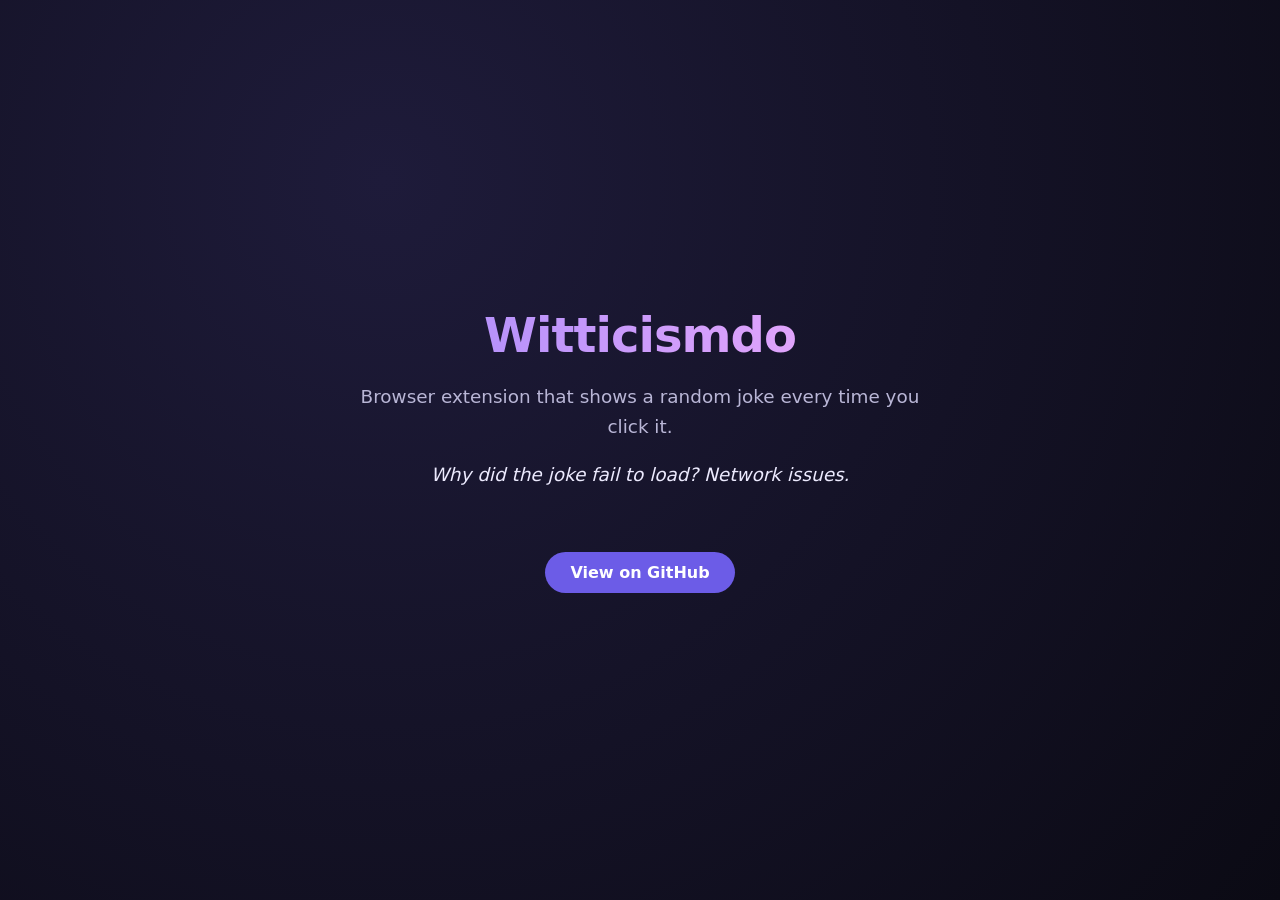
<file: docs/index.html>
<!DOCTYPE html>
<html lang="en">
<head>
<meta charset="UTF-8">
<meta name="viewport" content="width=device-width, initial-scale=1.0">
<title>Witticismdo</title>
<style>
:root{color-scheme:dark}
*{margin:0;padding:0;box-sizing:border-box}
body{min-height:100vh;display:flex;align-items:center;justify-content:center;
background:radial-gradient(circle at 30% 20%,#1e1b3a,#0b0a14);
color:#eceafe;font-family:system-ui,-apple-system,Segoe UI,Roboto,sans-serif;padding:2rem}
.card{max-width:560px;text-align:center}
h1{font-size:3rem;letter-spacing:-.02em;background:linear-gradient(90deg,#a78bfa,#f0abfc);
-webkit-background-clip:text;background-clip:text;color:transparent}
p{margin:1.2rem 0;font-size:1.15rem;line-height:1.6;color:#b9b6d6}
#joke{min-height:3rem;font-style:italic;color:#eceafe}
a{display:inline-block;margin-top:1.5rem;padding:.7rem 1.6rem;border-radius:999px;
background:#6c5ce7;color:#fff;text-decoration:none;font-weight:600;transition:transform .15s}
a:hover{transform:translateY(-2px)}
</style>
</head>
<body>
<div class="card">
<h1>Witticismdo</h1>
<p>Browser extension that shows a random joke every time you click it.</p>
<p id="joke">Loading a joke...</p>
<a href="https://github.com/chirag127/Witticismdo">View on GitHub</a>
</div>
<script>
fetch("https://icanhazdadjoke.com/slack")
  .then(r=>r.json())
  .then(d=>{document.getElementById('joke').textContent=d.attachments[0].text})
  .catch(()=>{document.getElementById('joke').textContent="Why did the joke fail to load? Network issues."});
</script>
</body>
</html>
</file>
